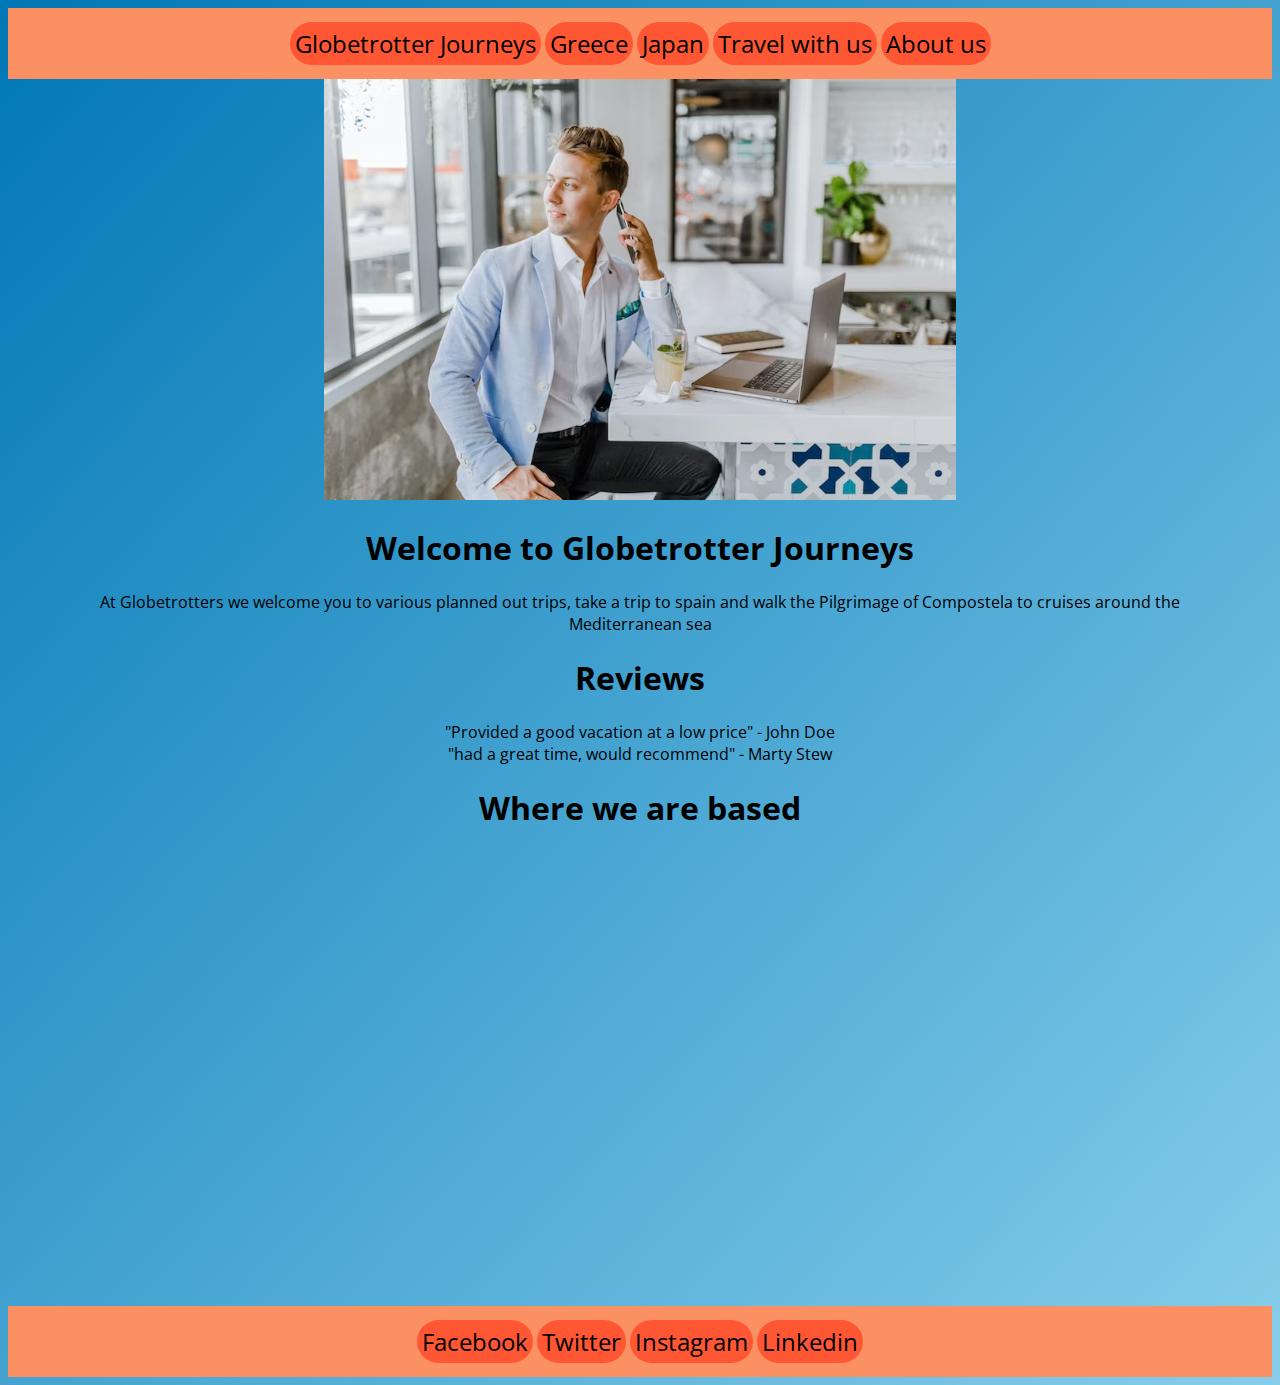
<file: index.html>
<!DOCTYPE html>
<html lang="en">
<head>
    <link rel="preconnect" href="https://fonts.googleapis.com">
    <link rel="preconnect" href="https://fonts.gstatic.com" crossorigin>
    <link href="https://fonts.googleapis.com/css2?family=Open+Sans:ital,wght@0,300..800;1,300..800&display=swap" rel="stylesheet">
    <meta charset="UTF-8">
    <meta name="viewport" content="width=device-width, initial-scale=1.0">
    <title>Globetrotter Journeys</title>
    <link rel="icon" type="image/x-icon" href="Icon.ico">
    <link rel="stylesheet" href="Style.css">
</head>
<body align="center"> 
    <nav class="navcontainer">
        <div class="inner_container">
            <header>
            <a href="index.html" class="navbutton">Globetrotter Journeys</a>
            <a href="page 2.html" class="navbutton">Greece</a>
            <a href="page 3.html" class="navbutton">Japan</a>
            <a href="error page.html" class="navbutton">Travel with us</a>
            <a href="about us page.html" class="navbutton">About us</a>
            </header>
        </div>
    </nav>
   <div class="contents">
    <img src="travel_agency.jpeg" height="50%" width="50%" alt="Stock image of man at a desk on his phone looking out of a window out of shot">
    <h1>Welcome to Globetrotter Journeys</h1>
    <p>At Globetrotters we welcome you to various planned out trips, take a trip to spain and walk the Pilgrimage of Compostela to cruises around the Mediterranean sea</p>
    <h1>Reviews</h1>
    <p>
    "Provided a good vacation at a low price" - John Doe
    </br>
    "had a great time, would recommend" - Marty Stew
    </br>
    </p>
    <h1>Where we are based</h1>
    <iframe src="https://www.google.com/maps/embed?pb=!1m17!1m12!1m3!1d3989.818320343149!2d-0.00257492584878094!3d0!2m3!1f0!2f0!3f0!3m2!1i1024!2i768!4f13.1!3m2!1m1!2zMMKwMDAnMDAuMCJOIDDCsDAwJzAwLjAiRQ!5e0!3m2!1sen!2suk!4v1719266357479!5m2!1sen!2suk" width="600" height="450" style="border:0;" allowfullscreen="" loading="lazy" referrerpolicy="no-referrer-when-downgrade" alt="This is a google maps window showing null island, a place that doesn't exist and is designed to be used where there isn't a destination"></iframe>
    </div>
    <footer>
        <a href="#" class="navbutton">Facebook</a>
        <a href="#" class="navbutton">Twitter</a>
        <a href="#" class="navbutton">Instagram</a>
        <a href="#" class="navbutton">Linkedin</a>
    </footer>
</body>
</html>
</file>
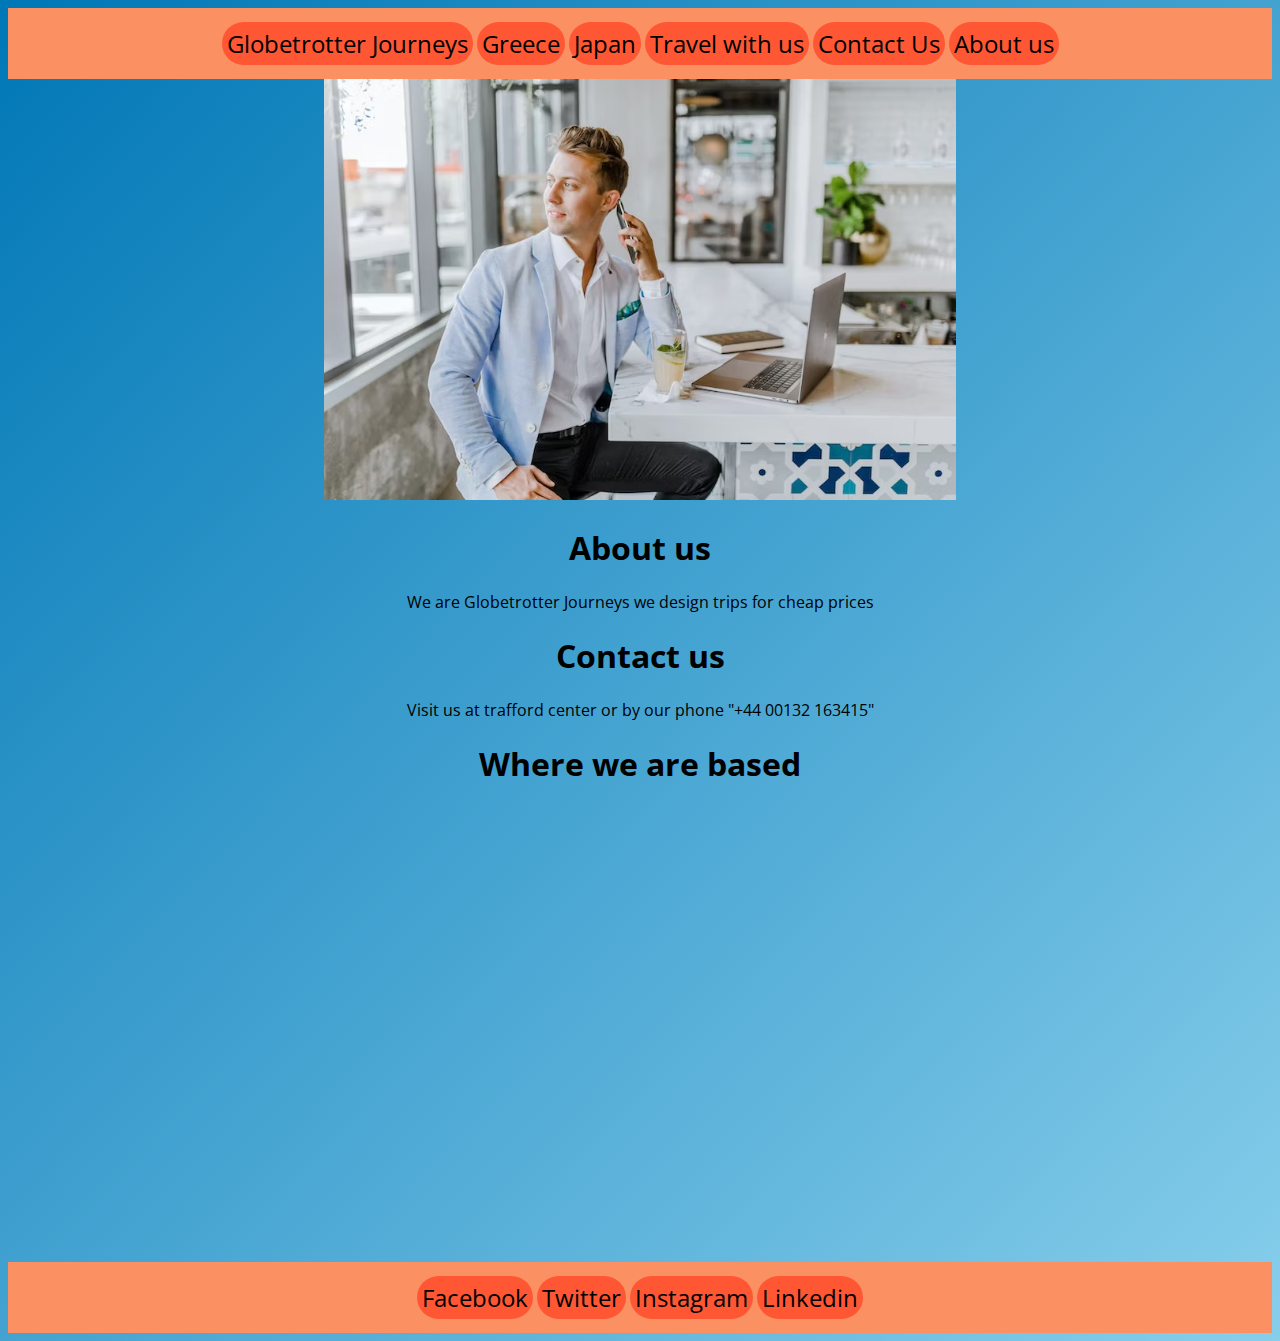
<file: about us page.html>
<!DOCTYPE html>
<html lang="en">
<head>
    <link rel="preconnect" href="https://fonts.googleapis.com">
    <link rel="preconnect" href="https://fonts.gstatic.com" crossorigin>
    <link href="https://fonts.googleapis.com/css2?family=Open+Sans:ital,wght@0,300..800;1,300..800&display=swap" rel="stylesheet">
    <meta charset="UTF-8">
    <meta name="viewport" content="width=device-width, initial-scale=1.0">
    <title>Globetrotter Journeys</title>
    <link rel="icon" type="image/x-icon" href="Icon.ico">
    <link rel="stylesheet" href="Style.css">
</head>
<body align="center"> 
    <nav class="navcontainer">
        <div class="inner_container">
            <header>
            <a href="index.html" class="navbutton">Globetrotter Journeys</a>
            <a href="page 2.html" class="navbutton">Greece</a>
            <a href="page 3.html" class="navbutton">Japan</a>
            <a href="error page.html" class="navbutton">Travel with us</a>
            <a href="contact page.html" class="navbutton">Contact Us</a>
            <a href="about us page.html" class="navbutton">About us</a>
            </header>
        </div>
    </nav>
   <div class="contents">
    <img src="travel_agency.jpeg" height="50%" width="50%" alt="Stock image of man at a desk on his phone looking out of a window out of shot">
    <h1>About us</h1>
    <p>We are Globetrotter Journeys we design trips for cheap prices</p>
    <h1>Contact us</h1>
    <p>Visit us at trafford center or by our phone "+44 00132 163415"</p>
    <h1>Where we are based</h1>
    <iframe src="https://www.google.com/maps/embed?pb=!1m17!1m12!1m3!1d3989.818320343149!2d-0.00257492584878094!3d0!2m3!1f0!2f0!3f0!3m2!1i1024!2i768!4f13.1!3m2!1m1!2zMMKwMDAnMDAuMCJOIDDCsDAwJzAwLjAiRQ!5e0!3m2!1sen!2suk!4v1719266357479!5m2!1sen!2suk" width="600" height="450" style="border:0;" allowfullscreen="" loading="lazy" referrerpolicy="no-referrer-when-downgrade" alt="This is a google maps window showing null island, a place that doesn't exist and is designed to be used where there isn't a destination"></iframe>
    </div>
    <footer>
        <a href="#" class="navbutton">Facebook</a>
        <a href="#" class="navbutton">Twitter</a>
        <a href="#" class="navbutton">Instagram</a>
        <a href="#" class="navbutton">Linkedin</a>
    </footer>
</body>
</html>
</file>
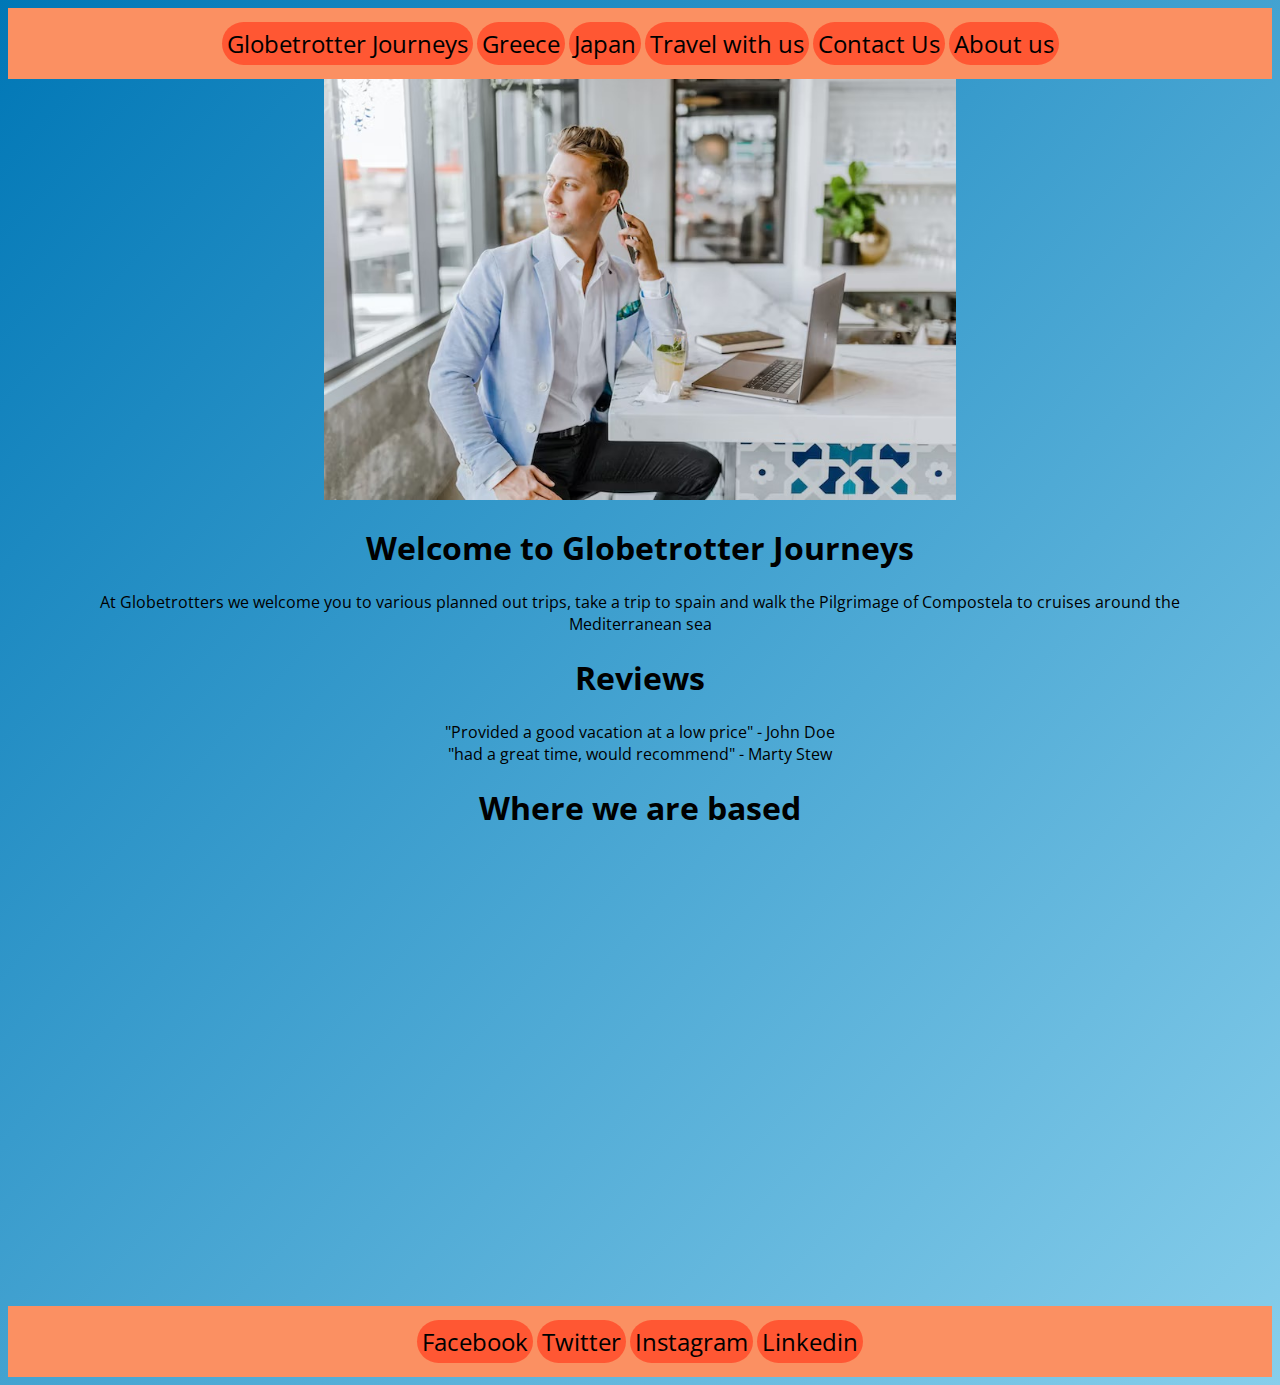
<file: contact page.html>
<!DOCTYPE html>
<html lang="en">
<head>
    <link rel="preconnect" href="https://fonts.googleapis.com">
    <link rel="preconnect" href="https://fonts.gstatic.com" crossorigin>
    <link href="https://fonts.googleapis.com/css2?family=Open+Sans:ital,wght@0,300..800;1,300..800&display=swap" rel="stylesheet">
    <meta charset="UTF-8">
    <meta name="viewport" content="width=device-width, initial-scale=1.0">
    <title>Globetrotter Journeys</title>
    <link rel="icon" type="image/x-icon" href="Icon.ico">
    <link rel="stylesheet" href="Style.css">
</head>
<body align="center"> 
    <nav class="navcontainer">
        <div class="inner_container">
            <header>
            <a href="index.html" class="navbutton">Globetrotter Journeys</a>
            <a href="page 2.html" class="navbutton">Greece</a>
            <a href="page 3.html" class="navbutton">Japan</a>
            <a href="error page.html" class="navbutton">Travel with us</a>
            <a href="contact page.html" class="navbutton">Contact Us</a>
            <a href="about us page.html" class="navbutton">About us</a>
            </header>
        </div>
    </nav>
   <div class="contents">
    <img src="travel_agency.jpeg" height="50%" width="50%" alt="Stock image of man at a desk on his phone looking out of a window out of shot">
    <h1>Welcome to Globetrotter Journeys</h1>
    <p>At Globetrotters we welcome you to various planned out trips, take a trip to spain and walk the Pilgrimage of Compostela to cruises around the Mediterranean sea</p>
    <h1>Reviews</h1>
    <p>
    "Provided a good vacation at a low price" - John Doe
    </br>
    "had a great time, would recommend" - Marty Stew
    </br>
    </p>
    <h1>Where we are based</h1>
    <iframe src="https://www.google.com/maps/embed?pb=!1m17!1m12!1m3!1d3989.818320343149!2d-0.00257492584878094!3d0!2m3!1f0!2f0!3f0!3m2!1i1024!2i768!4f13.1!3m2!1m1!2zMMKwMDAnMDAuMCJOIDDCsDAwJzAwLjAiRQ!5e0!3m2!1sen!2suk!4v1719266357479!5m2!1sen!2suk" width="600" height="450" style="border:0;" allowfullscreen="" loading="lazy" referrerpolicy="no-referrer-when-downgrade"></iframe>
    </div>
    <footer>
        <a href="#" class="navbutton">Facebook</a>
        <a href="#" class="navbutton">Twitter</a>
        <a href="#" class="navbutton">Instagram</a>
        <a href="#" class="navbutton">Linkedin</a>
    </footer>
</body>
</html>
</file>
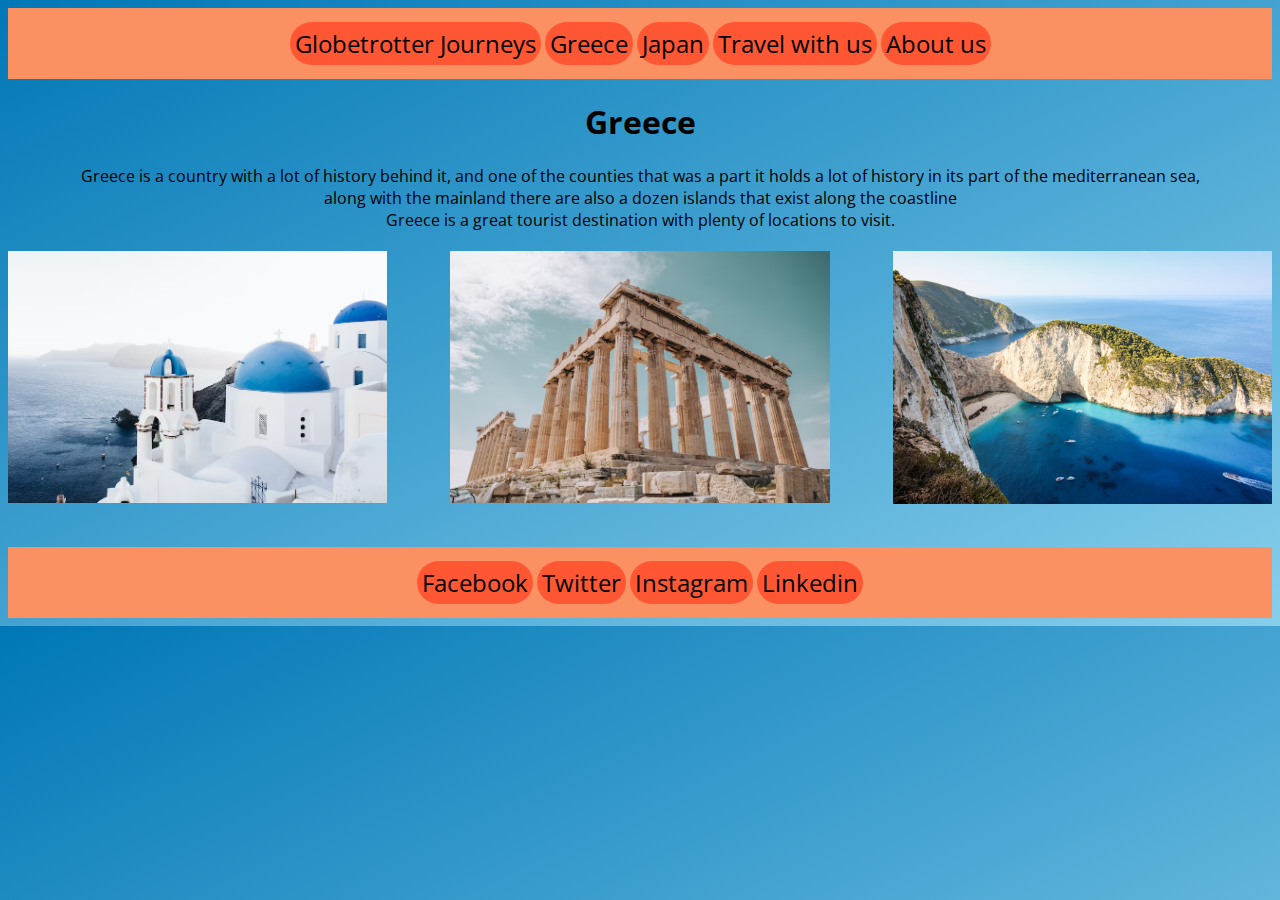
<file: page 2.html>
<!DOCTYPE html>
<html lang="en">
<head>
    <link rel="preconnect" href="https://fonts.googleapis.com">
    <link rel="preconnect" href="https://fonts.gstatic.com" crossorigin>
    <link href="https://fonts.googleapis.com/css2?family=Open+Sans:ital,wght@0,300..800;1,300..800&display=swap" rel="stylesheet">
    <meta charset="UTF-8">
    <meta name="viewport" content="width=device-width, initial-scale=1.0">
    <title>Globetrotter Journeys</title>
    <link rel="icon" type="image/x-icon" href="Icon.ico">
    <link rel="stylesheet" href="Style.css">
</head>
<body align="center">
    <nav class="navcontainer">
        <div class="inner_container">
            <header>
                <a href="index.html" class="navbutton">Globetrotter Journeys</a>
                <a href="page 2.html" class="navbutton">Greece</a>
                <a href="page 3.html" class="navbutton">Japan</a>
                <a href="error page.html" class="navbutton">Travel with us</a>
                <a href="about us page.html" class="navbutton">About us</a>
            </header>
        </div>
    </nav>
    <div class="contents">
    <h1>Greece</h1>
    <p>Greece is a country with a lot of history behind it, and one of the counties that was a part it holds a lot of history in its part of the mediterranean sea, along with the mainland there are also a dozen islands that exist along the coastline
    </br>
    Greece is a great tourist destination with plenty of locations to visit.
    </p>
    <div>
    <img src="greece_1.jpeg" align="left" height="30%" width="30%" alt="This image showcases a picturesque coastal scene of Santorini, Greece. The foreground features iconic whitewashed buildings with striking blue domes and crosses, characteristic of the island's architecture. The buildings are perched on a hillside overlooking a calm, expansive sea. In the background, rugged cliffs and distant landforms are visible, creating a dramatic contrast against the clear, bright sky. The overall ambiance is serene and idyllic, capturing the beauty and tranquility of this famous Mediterranean destination.">
    <img src="greece_2.jpeg" align="center" height="30%" width="30%" alt="This image features the Parthenon, an iconic ancient Greek temple located on the Acropolis in Athens, Greece. The structure is characterized by its classical Doric columns, which support a partially preserved entablature and pediment. The temple is built of marble and has a weathered, time-worn appearance, adding to its historical significance. The Parthenon stands on a rocky outcrop, with a clear blue sky and some clouds in the background, highlighting its grandeur and prominence. The surrounding area shows fragments of ruins and stones, emphasizing the archaeological and cultural heritage of the site. The overall scene conveys a sense of ancient history and architectural brilliance.">
    <img src="greece_4.jpeg" align="right" height="30%" width="30%" alt="
    This image showcases Navagio Beach, also known as Shipwreck Beach, on the island of Zakynthos in Greece. The beach is nestled within a stunning cove surrounded by towering limestone cliffs. The cliffs are steep and rugged, creating a dramatic backdrop against the crystal-clear turquoise waters of the Ionian Sea. The sandy shore features the rusted remains of a shipwreck, adding a unique and picturesque element to the scene. Several boats are anchored in the bay, and the pristine waters contrast beautifully with the greenery atop the cliffs. The overall view is breathtaking, epitomizing the natural beauty and charm of Greek coastal landscapes.">
    </div>
    </div>
    <br/>
    <br/>
    <footer>
        <a href="#" class="navbutton">Facebook</a>
        <a href="#" class="navbutton">Twitter</a>
        <a href="#" class="navbutton">Instagram</a>
        <a href="#" class="navbutton">Linkedin</a>
    </footer>
</body>
</html>
</file>
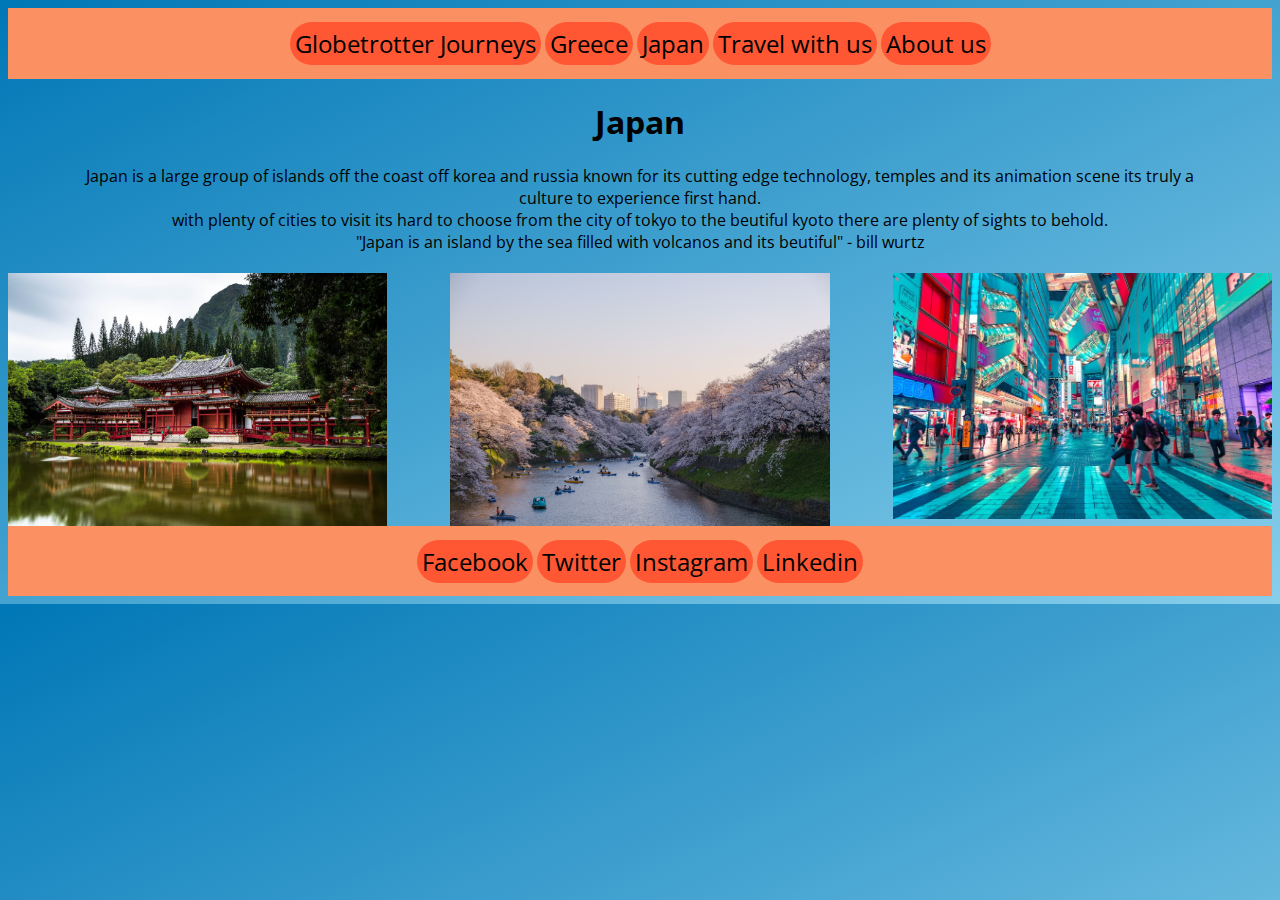
<file: page 3.html>
<!DOCTYPE html>
<html lang="en">
<head>
    <link rel="preconnect" href="https://fonts.googleapis.com">
    <link rel="preconnect" href="https://fonts.gstatic.com" crossorigin>
    <link href="https://fonts.googleapis.com/css2?family=Open+Sans:ital,wght@0,300..800;1,300..800&display=swap" rel="stylesheet">
    <meta charset="UTF-8">
    <meta name="viewport" content="width=device-width, initial-scale=1.0">
    <title>Globetrotter Journeys</title>
    <link rel="icon" type="image/x-icon" href="Icon.ico">
    <link rel="stylesheet" href="Style.css">
</head>
<body align="center">
    <nav class="navcontainer">
        <div class="inner_container">
            <header>
                <a href="index.html" class="navbutton">Globetrotter Journeys</a>
                <a href="page 2.html" class="navbutton">Greece</a>
                <a href="page 3.html" class="navbutton">Japan</a>
                <a href="error page.html" class="navbutton">Travel with us</a>
                <a href="about us page.html" class="navbutton">About us</a>
            </header>
        </div>
    </nav>
    <div class="contents">
    <h1>Japan</h1>
    <p>Japan is a large group of islands off the coast off korea and russia known for its cutting edge technology, temples and its animation scene its truly a culture to experience first hand.
    </br>
    with plenty of cities to visit its hard to choose from the city of tokyo to the beutiful kyoto there are plenty of sights to behold.
</br>
"Japan is an island by the sea filled with volcanos and its beutiful" - bill wurtz    
    </p>
    <div>
    <img src="japan_4.jpeg" align="left" height="30%" width="30%" alt="This image shows a serene and picturesque scene of a traditional Japanese temple surrounded by lush greenery. The temple has the characteristic architectural style of Japan, with intricate wooden structures, curved roofs, and red accents. It is situated by a calm pond that reflects the temple and the surrounding landscape. In the background, tall trees and a mountain covered in dense forest create a tranquil and natural setting. The overall atmosphere of the image is peaceful and harmonious, highlighting the beauty of traditional Japanese architecture and its integration with nature.">
    <img src="japan_5.jpeg" align="center" height="30%" width="30%" alt="This image depicts a serene river scene surrounded by beautiful cherry blossom trees in full bloom. The river is filled with small boats, some with couples and others with individuals enjoying a leisurely row. The cherry blossom trees line both sides of the river, creating a canopy of pink and white flowers. In the background, modern buildings and a tower are visible, indicating an urban setting. The sky is clear, and the lighting suggests it is either early morning or late afternoon, casting a soft, warm glow over the scene. The overall atmosphere is tranquil and picturesque, highlighting the contrast between natural beauty and urban life.">
    <img src="japan_2.jpeg" align="right" height="30%" width="30%" alt="This image depicts a vibrant, futuristic urban street scene at night. The street is busy with pedestrians crossing the road and walking along the sidewalks. The buildings on both sides are tall, covered in colorful neon lights and advertisements. The scene is illuminated with shades of blue and pink, giving it a cyberpunk aesthetic. There are various signs and logos visible, including a prominent SEGA sign on the left side. The architecture is modern, with some buildings featuring glass facades and others displaying large electronic billboards. The overall atmosphere is lively and dynamic, with the bright lights reflecting off the wet pavement.">
    </div>
    </div>
    <footer>
        <a href="#" class="navbutton">Facebook</a>
        <a href="#" class="navbutton">Twitter</a>
        <a href="#" class="navbutton">Instagram</a>
        <a href="#" class="navbutton">Linkedin</a>
    </footer>
</body>
</html>
</file>
<file: Style.css>
*{
    font-family: open Sans;
}
body{
    /* background-color: #0077B6; */
    /* background-image: url("sand-beach-baltic-sea-sand-beach.png"); */
    /* background-repeat: repeat; */
    /* background-size: 100%; */
    background-image: linear-gradient(to bottom right,#0077B6,#87CEEB);
}
header{
    background-color: #fb9062;
    padding: 1.5%;
}
footer{
    background-color: #fb9062;
    padding: 1.5%;
    height: 20%;
}
h1 {
    color: black;
    font-weight: bold;
}
p {
    font-size: medium;
    margin: 20px 50px 20px 50px;
}
.navbutton{
    /* border: solid black 2px; */
    border-radius: 25px;
    background-color: #FF5733;
    color:black;
    padding: 5px;
    text-decoration:none;
    text-align: center;
    font-size: x-large;
}
.navcontainer{
    display: flexbox;
    justify-content: center;
    align-content: center;
    flex-direction: row;
    height: 20%;
    width:100%;
}
.inner_container{
    /* border: solid grey 2px; */
}
.contents{
    /* background-image: linear-gradient(to bottom right,#0077B6,#87CEEB); */
}
</file>
